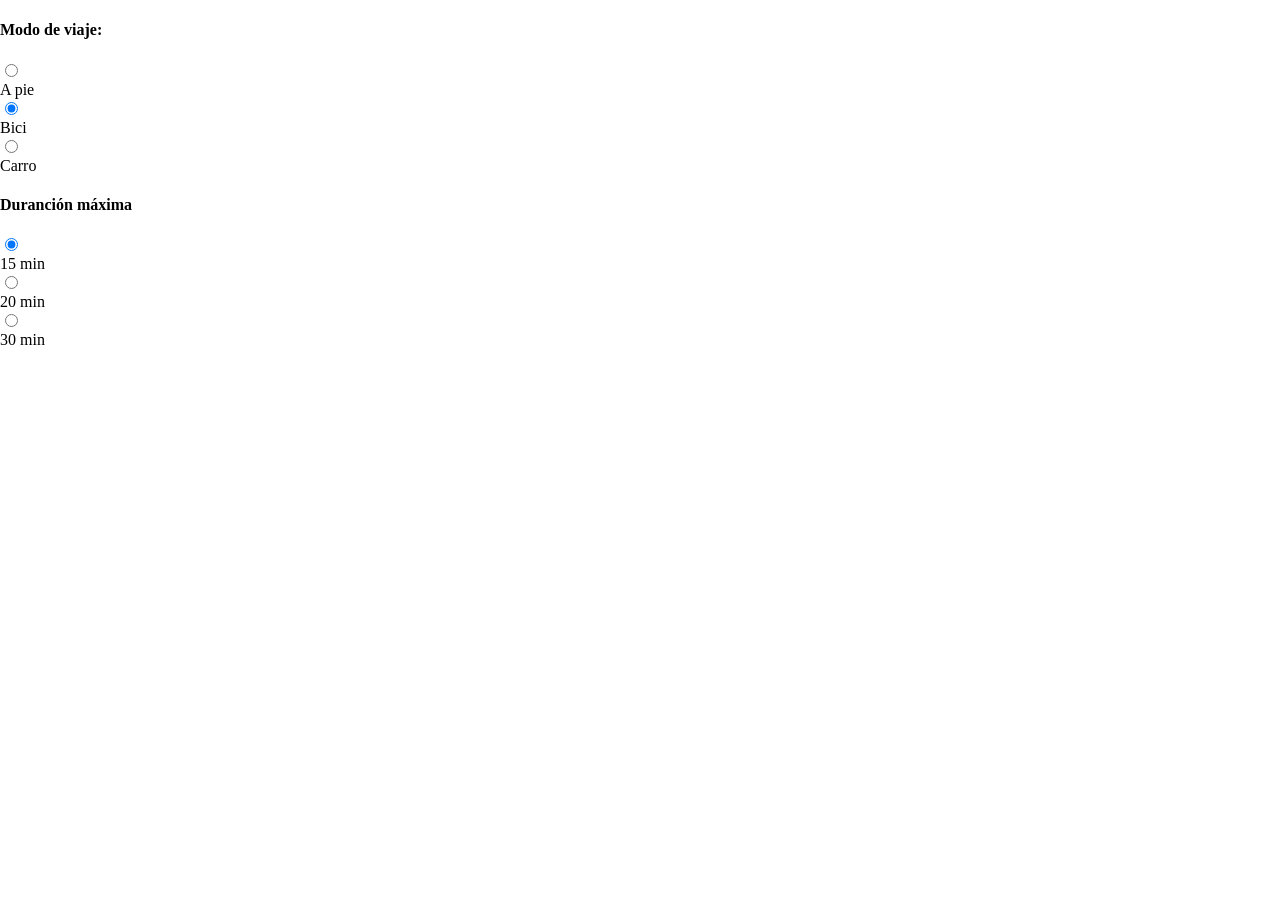
<file: isoOCDE-BB/public/index.html>
<!doctype html>
<html lang="en">
    <head>
        <meta charset="utf-8" />
        <title>Tiempo de viaje desde la OCDE</title>
        <meta name="viewport" content="width=device-width, initial-scale=1" />
        <!-- Mapbox GL JS -->
        <script src="https://api.tiles.mapbox.com/mapbox-gl-js/v3.3.0/mapbox-gl.js"></script>
        <link
        href="https://api.tiles.mapbox.com/mapbox-gl-js/v3.3.0/mapbox-gl.css"
        rel="stylesheet"
        />
        <!-- Mapbox Assembly -->
        <link
        href="https://api.mapbox.com/mapbox-assembly/v1.3.0/assembly.min.css"
        rel="stylesheet"
        />
        <script src="https://api.mapbox.com/mapbox-assembly/v1.3.0/assembly.js"></script>
        <!-- Geocoder -->
        <script src="https://api.mapbox.com/mapbox-gl-js/plugins/mapbox-gl-geocoder/v5.0.1-dev/mapbox-gl-geocoder.min.js"></script>
        <link
            rel="stylesheet"
            href="https://api.mapbox.com/mapbox-gl-js/plugins/mapbox-gl-geocoder/v5.0.1-dev/mapbox-gl-geocoder.css"
            type="text/css"
        />
        <link rel="stylesheet" href="../src/main.css"/>
    </head>

    <body>
        <!-- Map -->
        <div id="map"></div>
        <!-- Form -->
        <div class="absolute fl my12 mx12 py12 px12 bg-gray-faint round">
            <form id="params">
                <h4 class="txt-m txt-bold mb6">Modo de viaje:</h4>
                <div class="mb12 mr12 toggle-group align-center">
                    <label class="toggle-container">
                        <input name="profile" type="radio" value="walking" />
                        <div class="toggle toggle--active-null toggle--null">A pie</div>
                    </label>
                    <label class="toggle-container">
                        <input name="profile" type="radio" value="cycling" checked />
                        <div class="toggle toggle--active-null toggle--null">Bici</div>
                    </label>
                    <label class="toggle-container">
                        <input name="profile" type="radio" value="driving" />
                        <div class="toggle toggle--active-null toggle--null">Carro</div>
                    </label>
                </div>
                <h4 class="txt-m txt-bold mb6">Duranción máxima</h4>
                <div class="mb12 mr12 toggle-group align-center">
                    <label class="toggle-container">
                        <input name="duration" type="radio" value="15" checked />
                        <div class="toggle toggle--active-null toggle--null">15 min</div>
                    </label>
                    <label class="toggle-container">
                        <input name="duration" type="radio" value="20" />
                        <div class="toggle toggle--active-null toggle--null">20 min</div>
                    </label>
                    <label class="toggle-container">
                        <input name="duration" type="radio" value="30" />
                        <div class="toggle toggle--active-null toggle--null">30 min</div>
                     </label>
                </div>
            </form>
        </div>
    </body>
    <script src="../src/index.js"></script> 
</html>
</file>
<file: isoOCDE-BB/src/main.css>
/* Page */
body {
    margin: 0;
    padding: 0;
}
/* Map */
#map {
    position: absolute;
    top: 0;
    bottom: 0;
    width: 100%;
}
</file>
